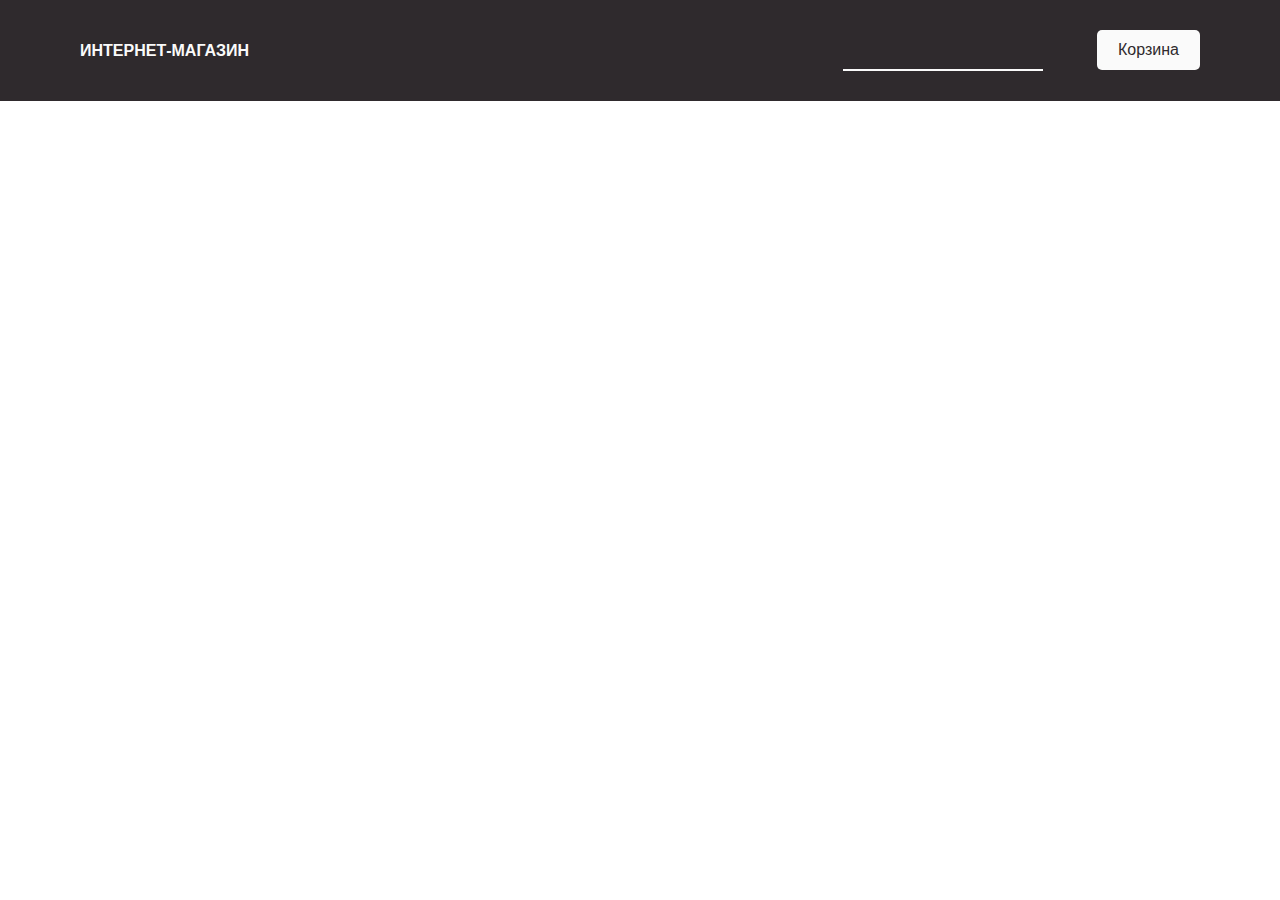
<file: index.html>
<!DOCTYPE html>
<html lang="en">
<head>
    <meta charset="UTF-8">
    <title>Интернет-магазин</title>
    <link rel="stylesheet" href="css/normalize.css">
    <link rel="stylesheet" href="css/style.css">
</head>
<body>
<header>
    <div class="logo">Интернет-магазин</div>
    <div class="cart">
        <form action="#" class="search-form">
            <input type="text" class="search-field">
            <button class="btn-search" type="submit">
                <i class="fas fa-search"></i>
            </button>
        </form>
        <button class="btn-cart" type="button">Корзина</button>
        <div class="cart-block invisible"></div>
    </div>
</header>
    <main>
        <div class="products"></div>
    </main>
<!--    <script defer src="https://use.fontawesome.com/releases/v5.7.2/js/all.js"-->
<!--            integrity="sha384-0pzryjIRos8mFBWMzSSZApWtPl/5++eIfzYmTgBBmXYdhvxPc+XcFEk+zJwDgWbP" -->
<!--            crossorigin="anonymous"></script>-->
    <script src="js/main.js"></script>
</body>
</html>
</file>
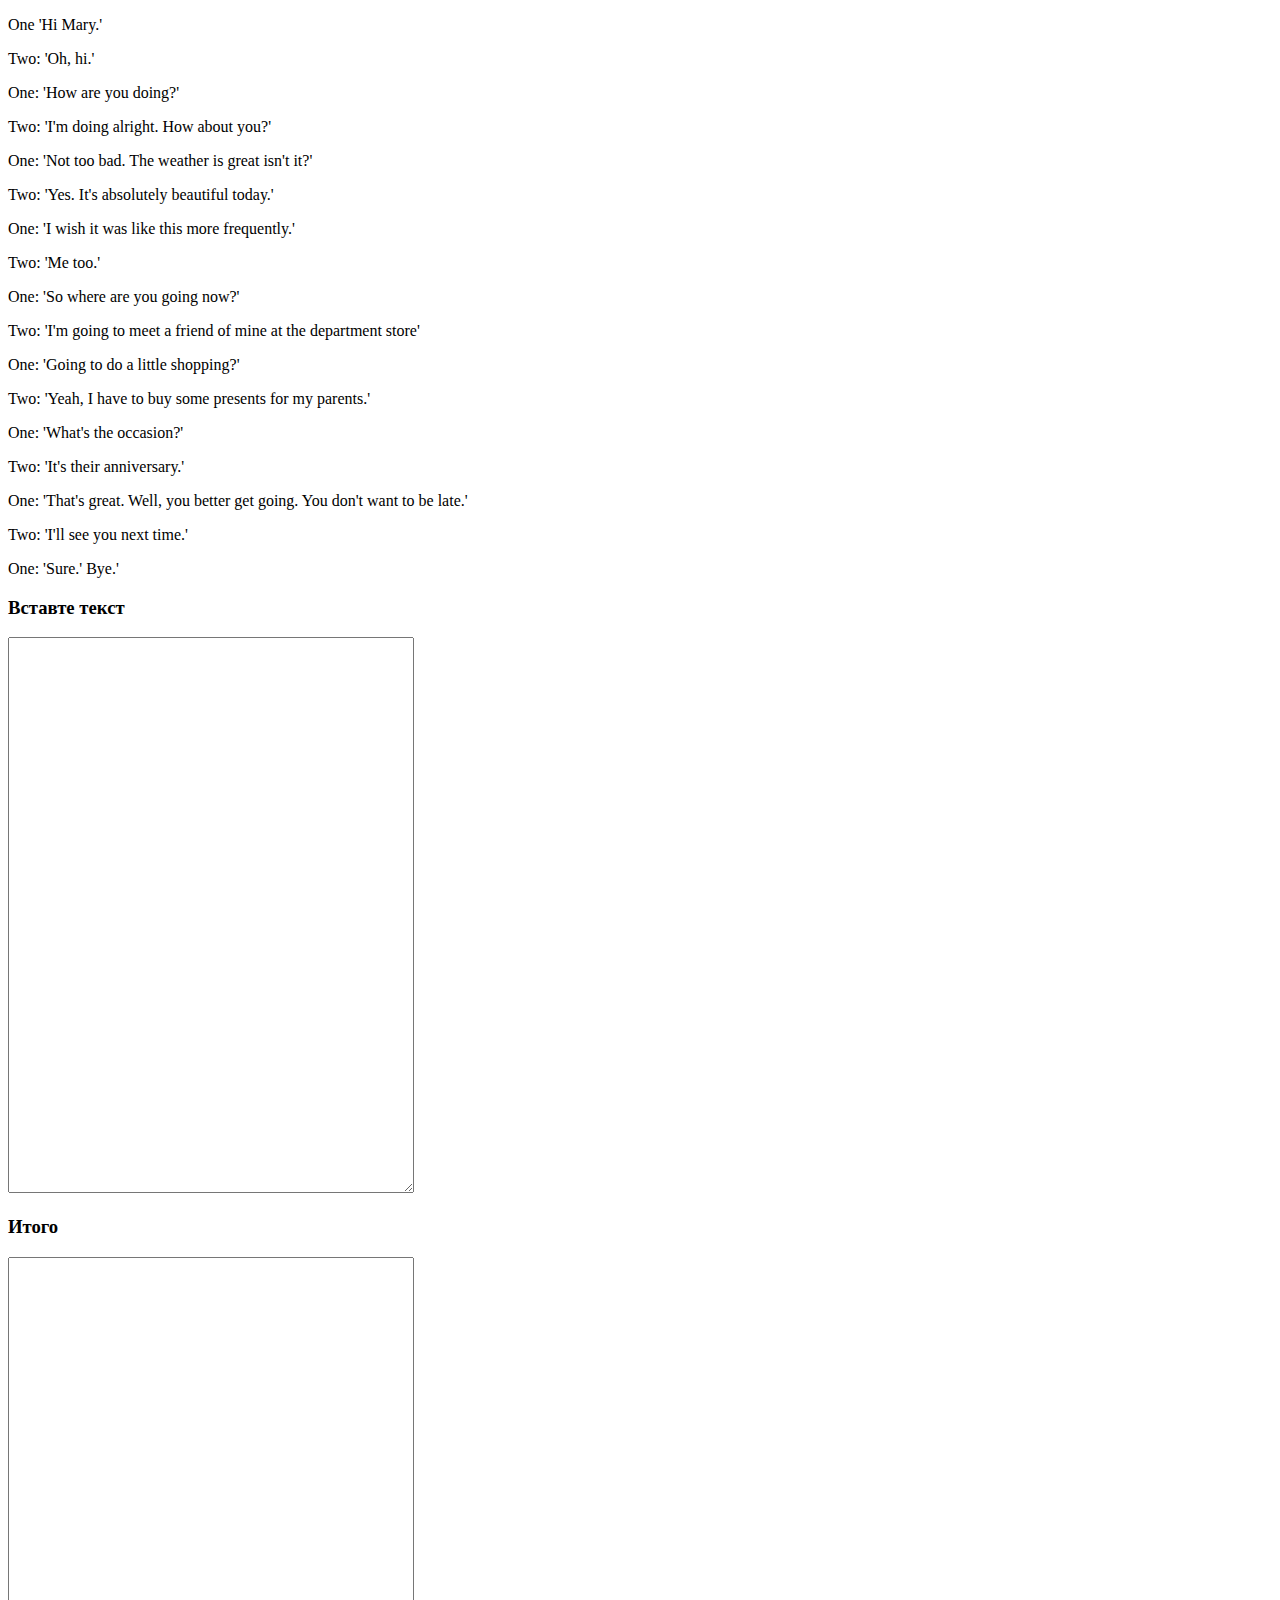
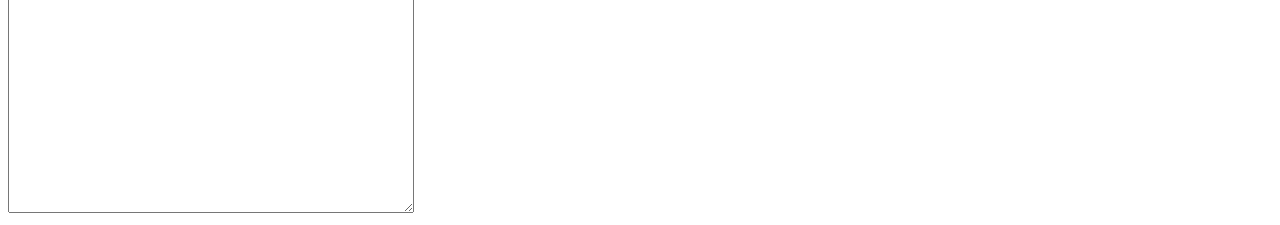
<file: Lesson_4.html>
<!DOCTYPE html>
<html lang="en">
<head>
<meta charset="UTF-8">
<meta name="viewport" content="width=device-width, initial-scale=1.0">
<title>Lesson_4</title>
</head>
<body>
<main>
    <article>
		<p>One 'Hi Mary.'</p>
		<p>Two: 'Oh, hi.'</p>
		<p>One: 'How are you doing?'</p>
		<p>Two: 'I'm doing alright. How about you?'</p>
		<p>One: 'Not too bad. The weather is great isn't it?'</p>
		<p>Two: 'Yes. It's absolutely beautiful today.'</p>
		<p>One: 'I wish it was like this more frequently.'</p>
		<p>Two: 'Me too.'</p>
		<p>One: 'So where are you going now?'</p>
		<p>Two: 'I'm going to meet a friend of mine at the department store'</p>
		<p>One: 'Going to do a little shopping?'</p>
		<p>Two: 'Yeah, I have to buy some presents for my parents.'</p>
		<p>One: 'What's the occasion?'</p>
		<p>Two: 'It's their anniversary.'</p>
		<p>One: 'That's great. Well, you better get going. You don't want to be late.'</p>
		<p>Two: 'I'll see you next time.'</p>
		<p>One: 'Sure.' Bye.'</p>
    </article>
    <aside>
        <h3>Вставте текст</h3>
        <textarea id="source" style="width:400px; height:550px;"></textarea>
        <h3>Итого</h3>
        <textarea  readonly id="output" style="width:400px; height:550px;"></textarea>
    </aside>
</main>
<script>
	function regxpText() {
		let str = document.getElementById('source').value;
		let regexpAllPoints = new RegExp('\'', 'gm');
		let regexpReturnApostroph = /\b\"\b/gm;
		let newstr = str.replace(regexpAllPoints, '"');
		// Далее идёт конструкциях типа aren't одинарная кавычка не заменялась на двойную.
		newstr = newstr.replace(regexpReturnApostroph, '\'');
		document.getElementById('output').value = newstr;
	}
	document.getElementById('source').addEventListener("keyup", regxpText);
</script>
</body>
</html>
</file>
<file: css/style.css>
body{
    font-family: 'SF Pro Display', sans-serif;
}
header{
    display: flex;
    background-color: #2f2a2d;
    justify-content: space-between;
    color: #fafafa;
    padding: 30px 80px;
}
button:focus{
    outline: none;
}
.logo{

    text-transform: uppercase;
    font-weight: bold;
}
.btn-cart{
    background-color: #fafafa;
    padding: 10px 20px;
    border: 1px solid transparent;
    color: #2f2a2d;
    border-radius: 5px;
    transition: all ease-in-out .4s;
    cursor: pointer;
}
.btn-cart:hover{
    background-color: transparent;
    border-color: #fafafa;
    color: #fafafa;
}
.btn-cart, .logo{
    align-self: center;
}
/*.products {*/
/*display: flex;*/
/*justify-content: space-between;*/
/*flex-wrap: wrap;*/
/*padding: 40px 80px;*/
/*}*/
.products{
    column-gap: 30px;
    display: grid;
    grid-template-columns: repeat(auto-fit, 200px);
    grid-template-rows: 1fr;
    padding: 40px 80px;
    justify-content: space-between;
}
p {
    margin: 0 0 5px 0;
}
.product-item{
    display: flex;
    flex-direction: column;
    width: 200px;
    border-radius: 5px;
    overflow: hidden;
    margin: 20px 0;
}
img {
    max-width: 100%;
    height: auto
}
.desc {
    border: 1px solid #c0c0c040;
    padding: 15px
}
.cart{
    position: relative;
}
.cart-block{
    box-shadow: 0 0 5px rgba(0, 0, 0, 0.62);
    border-radius: 5px;
    box-sizing: border-box;
    right: 0;
    top: 130%;
    position: absolute;
    background-color: white;
    padding: 20px;
    color: black;
    width: 400px;
}

.invisible{
    display: none;
}
.cart-block:before{
    content: '';
    width: 0;
    height: 0;
    position: absolute;
    top: -10px;
    right: 35px;
    border-left: 10px solid transparent;
    border-right: 10px solid transparent;
    border-bottom: 10px solid white;
}

.buy-btn, .del-btn{
    margin-top: 5px;
    background-color: #2f2a2d;
    padding: 5px 15px;
    border: 1px solid transparent;
    color: #fafafa;
    border-radius: 5px;
    transition: all ease-in-out .4s;
    cursor: pointer;
}
.buy-btn:hover, .del-btn:hover{
    background-color: #fafafa;
    color: #2f2a2d;
    border: 1px solid #2f2a2d;
}
.cart-item {
    display: flex;
    justify-content: space-between;
}
.cart-item:not(:last-child){
    margin-bottom: 20px;
}
.product-bio{
    display: flex;
}
.cart-item img{
    align-self: flex-start;
    margin-right: 15px;
}
.product-single-price{
    color: #474747;
    font-size: 0.5em;
}
.product-price{
    margin-left: 0px;
}
.product-desc{
    max-width: 150px;
}
.product-quantity {
    margin-top: 15px;
    font-size: 0.75em;
}
.right-block{
    text-align: right;
}
.btn-search {
    background-color: transparent;
    border: none;
    color: #fafafa;
    font-size: 1.2em;
    position: absolute;
    bottom: 5px;
    right: 0;
}
.search-form{
    position: relative;
    margin-right: 50px;
    display: inline-block;
}
.search-field:focus{
    outline: none;
}
.search-field {
    box-sizing: border-box;
    width: 200px;
    color: #fafafa;
    padding: 10px;
    background-color: transparent;
    border: none;
    border-bottom: 2px solid #fafafa;
}
</file>
